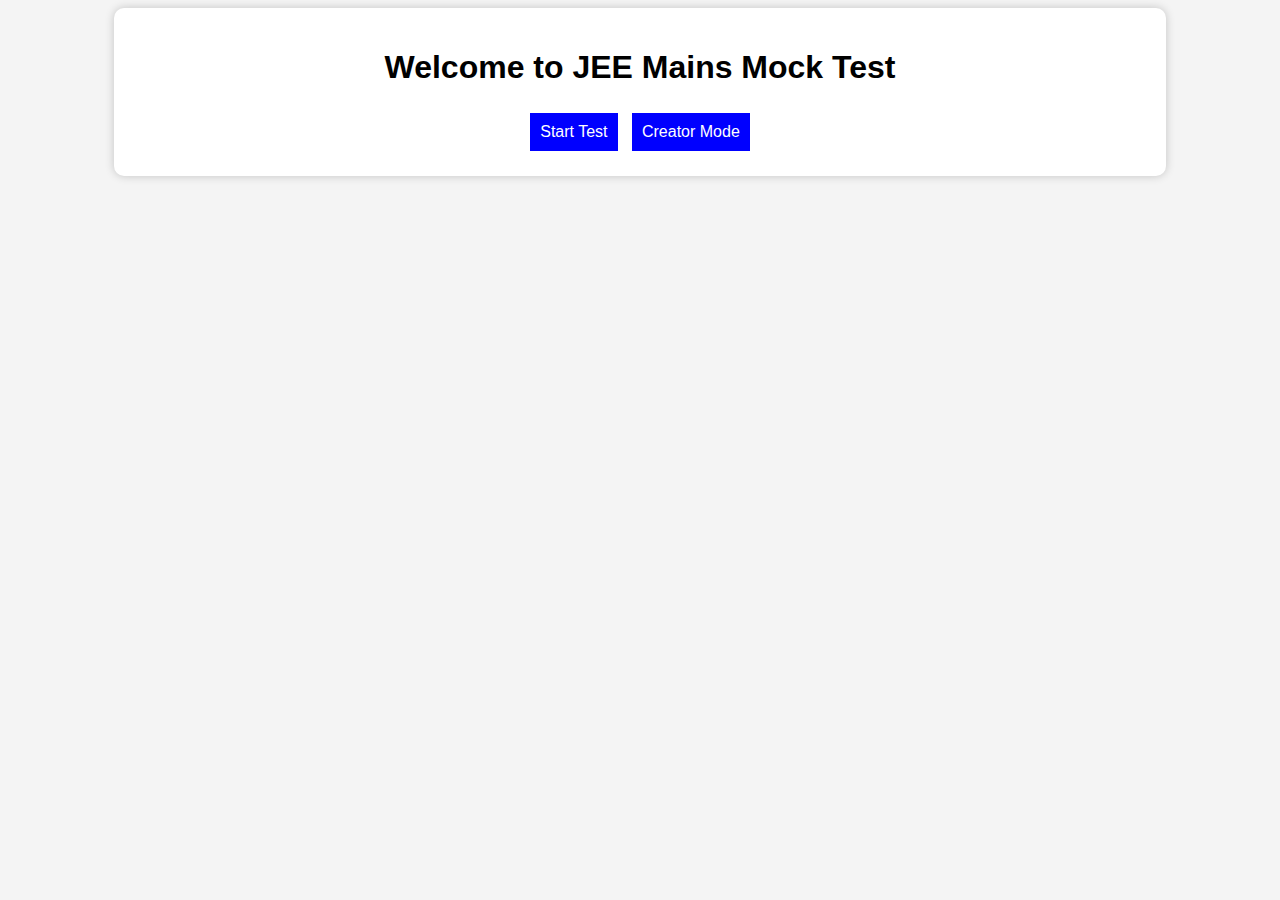
<file: index.html>
<!DOCTYPE html>
<html lang="en">
<head>
    <meta charset="UTF-8">
    <meta name="viewport" content="width=device-width, initial-scale=1.0">
    <title>JEE Mock Test - Select Mode</title>
    <link rel="stylesheet" href="style.css">
</head>
<body>
    <div class="container">
        <h1>Welcome to JEE Mains Mock Test</h1>
        <button onclick="location.href='test.html'">Start Test</button>
        <button onclick="location.href='creator.html'">Creator Mode</button>
    </div>
</body>
</html>
</file>
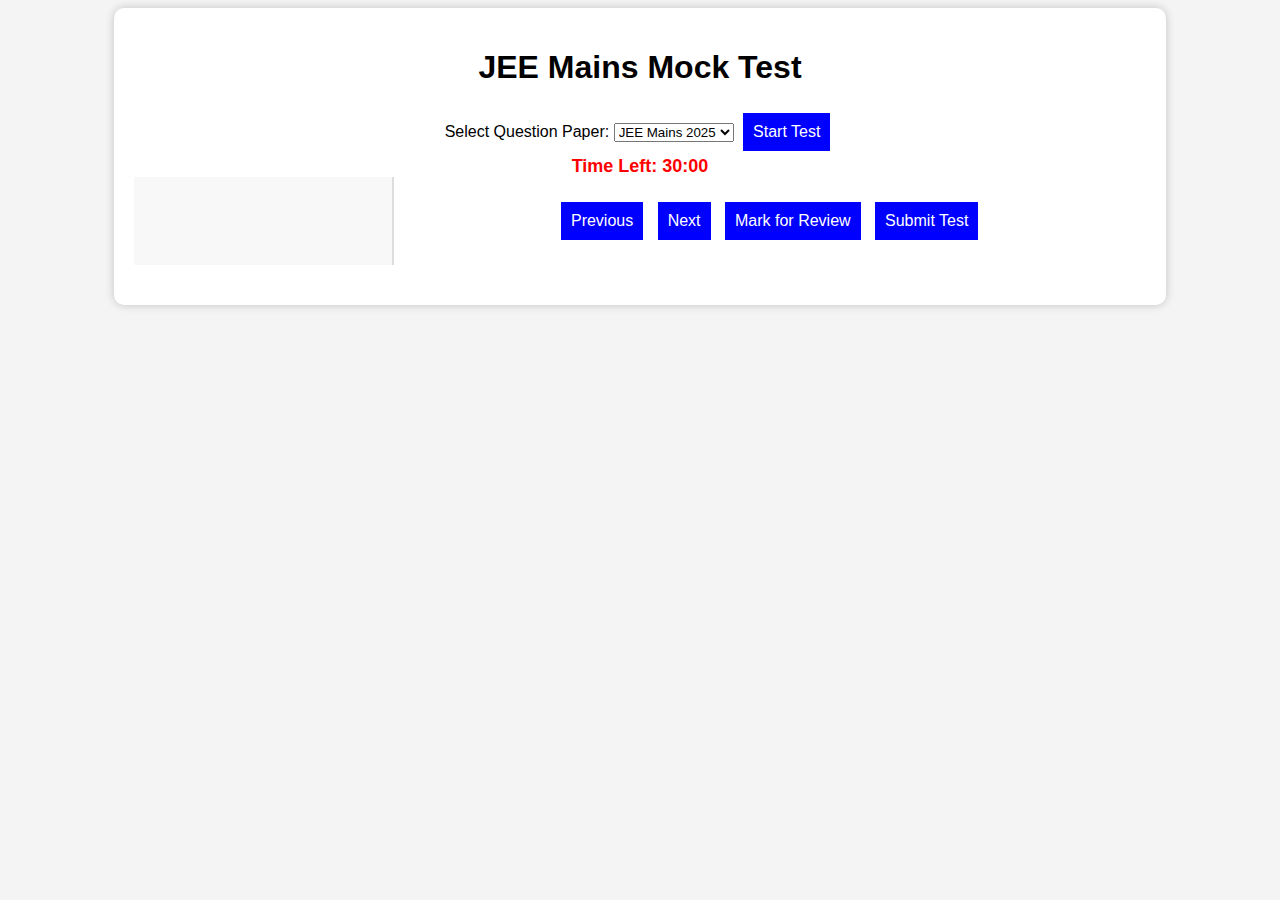
<file: test.html>
<!DOCTYPE html>
<html lang="en">
<head>
    <meta charset="UTF-8">
    <meta name="viewport" content="width=device-width, initial-scale=1.0">
    <title>JEE Mains Test</title>
    <link rel="stylesheet" href="style.css">
</head>
<body>
    <div class="container">
        <h1>JEE Mains Mock Test</h1>
        <label for="question-set">Select Question Paper:</label>
        <select id="question-set">
            <option value="jee_mains_2025.json">JEE Mains 2025</option>
            <option value="jee_mains_2024.json">JEE Mains 2024</option>
            <option value="custom_paper.json">My Custom Test</option>
        </select>
        <button onclick="startTest()">Start Test</button>
        
        <div id="timer">Time Left: <span id="time">30:00</span></div>
        <div class="test-section">
            <div id="question-list"></div>
            <div id="question-area">
                <div id="question-container"></div>
                <button id="prev-btn">Previous</button>
                <button id="next-btn">Next</button>
                <button id="mark-btn">Mark for Review</button>
                <button id="submit-btn">Submit Test</button>
            </div>
        </div>

        <div id="result"></div>
    </div>
    <script src="script.js"></script>
</body>
</html>
</file>
<file: style.css>
body {
    font-family: Arial, sans-serif;
    background-color: #f4f4f4;
    text-align: center;
}

.container {
    width: 80%;
    margin: auto;
    background: white;
    padding: 20px;
    border-radius: 10px;
    box-shadow: 0 0 10px rgba(0, 0, 0, 0.2);
}

header {
    display: flex;
    justify-content: space-between;
    align-items: center;
}

#timer {
    font-size: 18px;
    font-weight: bold;
    color: red;
}

.test-section {
    display: flex;
}

#question-list {
    width: 25%;
    background: #f8f8f8;
    padding: 10px;
    border-right: 2px solid #ddd;
}

#question-list button {
    display: block;
    margin: 5px;
    padding: 10px;
    cursor: pointer;
}

#question-area {
    width: 75%;
    padding: 20px;
}

button {
    padding: 10px;
    font-size: 16px;
    margin: 5px;
    background-color: blue;
    color: white;
    border: none;
    cursor: pointer;
}

button:hover {
    background-color: darkblue;
}

#result {
    font-size: 20px;
    font-weight: bold;
    margin-top: 20px;
}
</file>
